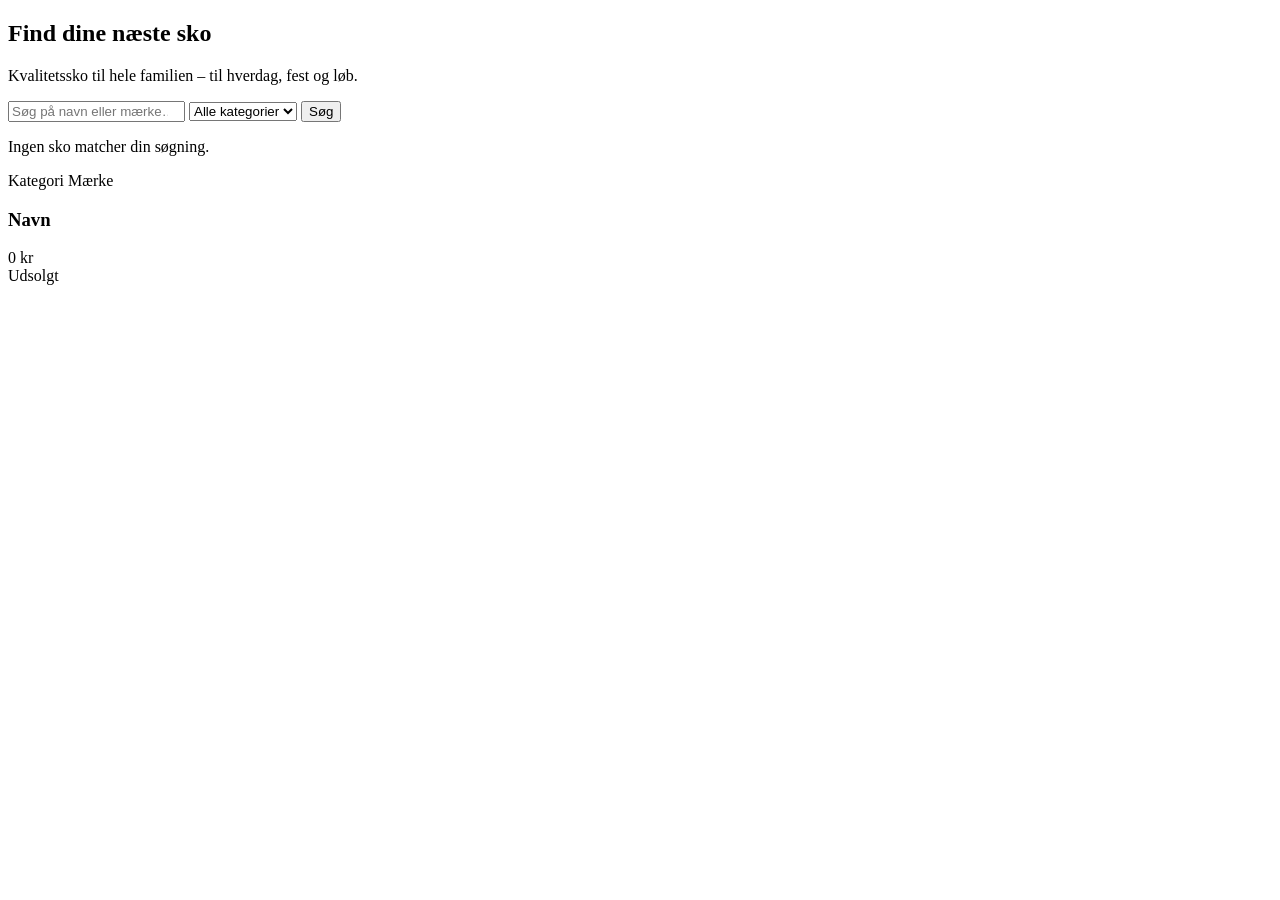
<file: src/main/resources/templates/index.html>
<!DOCTYPE html>
<html lang="da" xmlns:th="http://www.thymeleaf.org">
<head th:replace="~{fragments/layout :: head('Butik')}"></head>
<body>
<header th:replace="~{fragments/layout :: header}"></header>

<main class="wrap">
    <section class="hero">
        <h1>Find dine næste sko</h1>
        <p>Kvalitetssko til hele familien – til hverdag, fest og løb.</p>
    </section>

    <form class="filter" th:action="@{/}" method="get">
        <input type="search" name="soeg" th:value="${soeg}" placeholder="Søg på navn eller mærke…">
        <select name="kategori">
            <option value="">Alle kategorier</option>
            <option th:each="k : ${alleKategorier}" th:value="${k}" th:text="${k.visningsnavn}"
                    th:selected="${k == valgtKategori}"></option>
        </select>
        <button type="submit" class="btn">Søg</button>
    </form>

    <p class="muted" th:if="${#lists.isEmpty(sko)}">Ingen sko matcher din søgning.</p>

    <div class="grid">
        <a class="kort" th:each="s : ${sko}" th:href="@{/sko/{id}(id=${s.id})}">
            <div th:replace="~{fragments/layout :: billede(${s}, '')}"></div>
            <div class="kort-indhold">
                <span class="tag" th:text="${s.kategori.visningsnavn}">Kategori</span>
                <span class="maerke" th:text="${s.maerke}">Mærke</span>
                <h3 th:text="${s.navn}">Navn</h3>
                <div class="pris" th:text="${#numbers.formatDecimal(s.pris, 1, 'POINT', 2, 'COMMA')} + ' kr'">0 kr</div>
                <span class="udsolgt" th:if="${s.samletLager == 0}">Udsolgt</span>
            </div>
        </a>
    </div>
</main>

<footer th:replace="~{fragments/layout :: footer}"></footer>
</body>
</html>
</file>
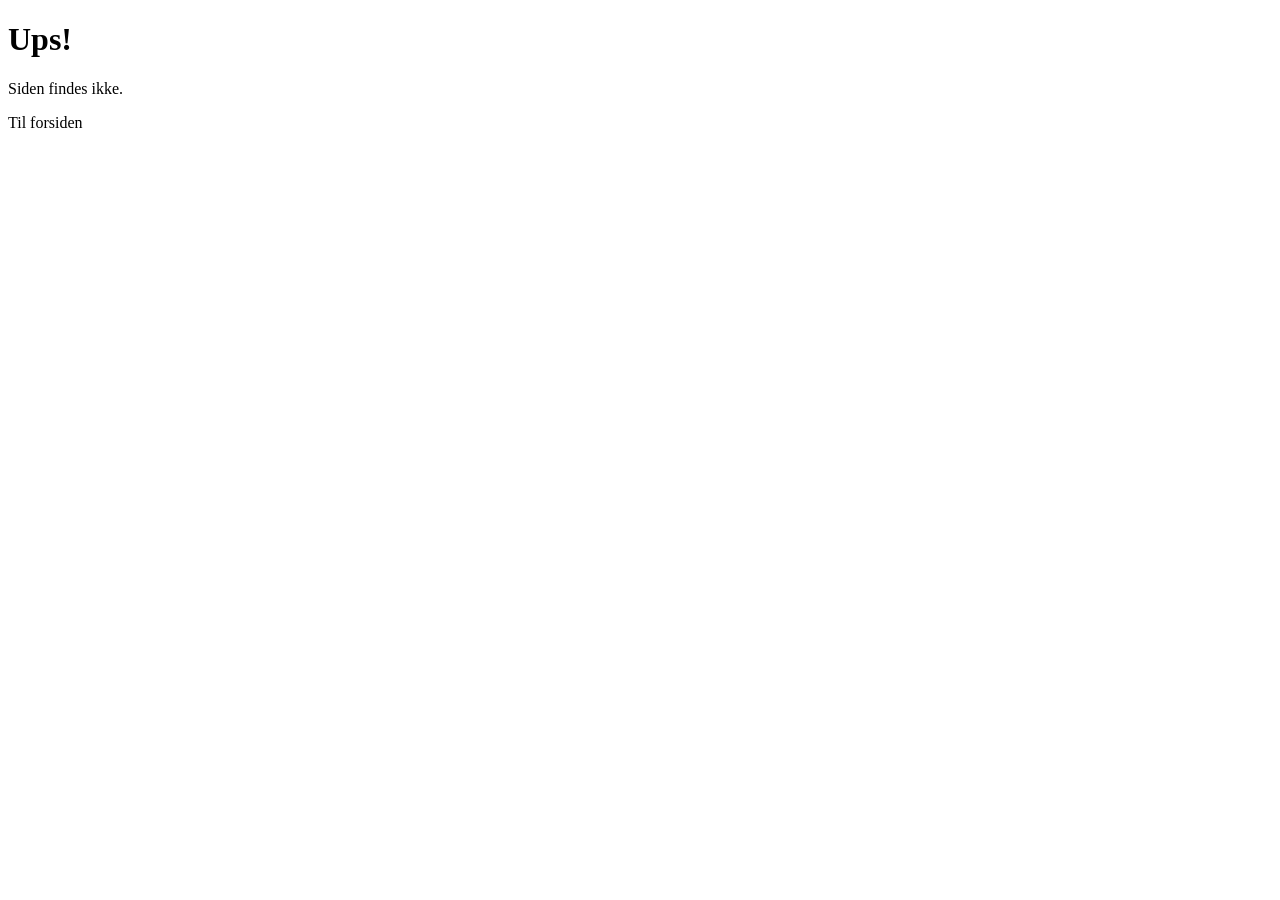
<file: src/main/resources/templates/fejl.html>
<!DOCTYPE html>
<html lang="da" xmlns:th="http://www.thymeleaf.org">
<head th:replace="~{fragments/layout :: head('Ikke fundet')}"></head>
<body>
<header th:replace="~{fragments/layout :: header}"></header>

<main class="wrap smal tom">
    <h1>Ups!</h1>
    <p th:text="${besked}">Siden findes ikke.</p>
    <a class="btn" th:href="@{/}">Til forsiden</a>
</main>

<footer th:replace="~{fragments/layout :: footer}"></footer>
</body>
</html>
</file>
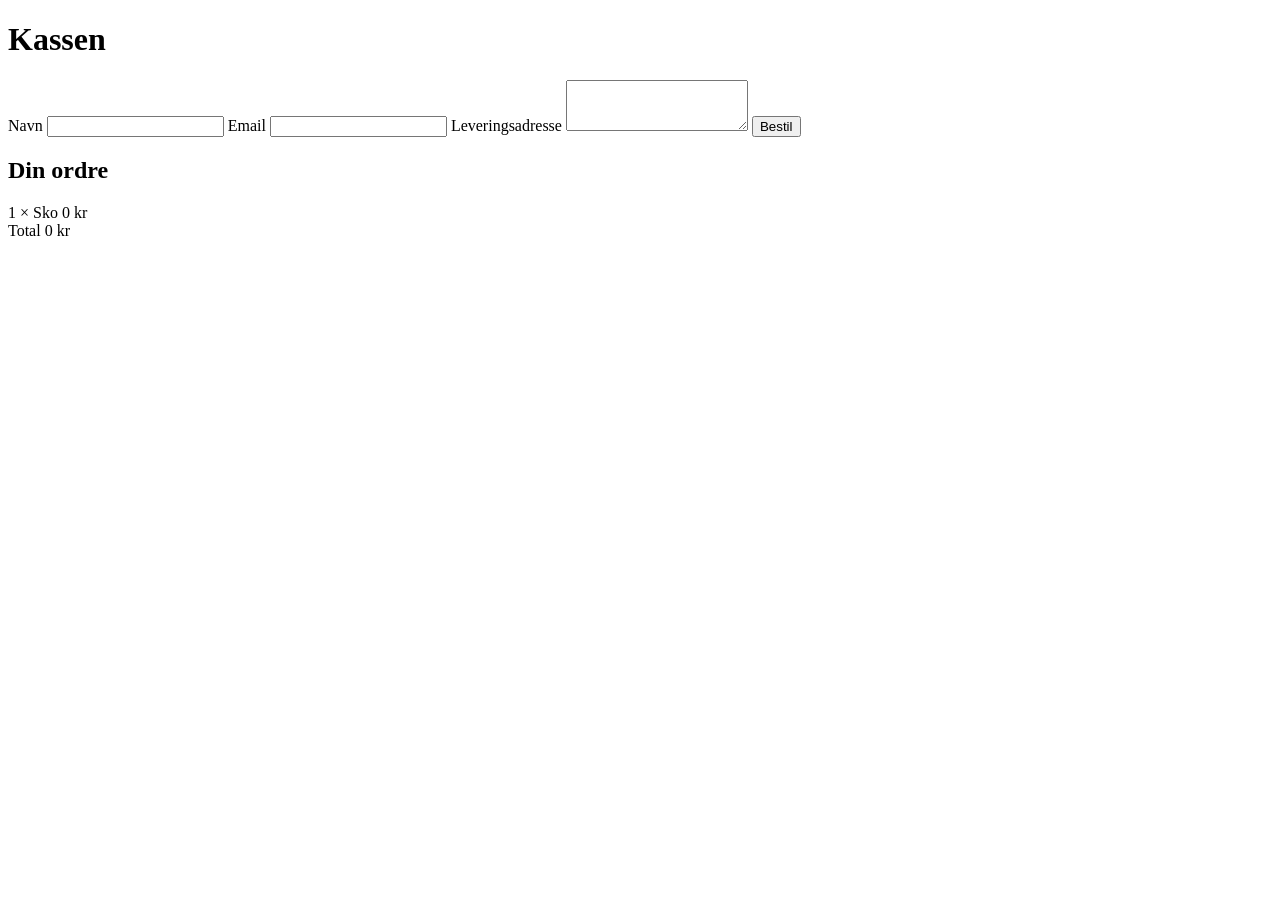
<file: src/main/resources/templates/kasse.html>
<!DOCTYPE html>
<html lang="da" xmlns:th="http://www.thymeleaf.org">
<head th:replace="~{fragments/layout :: head('Kassen')}"></head>
<body>
<header th:replace="~{fragments/layout :: header}"></header>

<main class="wrap smal">
    <h1>Kassen</h1>

    <div class="kasse">
        <form class="formular" th:action="@{/kasse}" th:object="${kasseForm}" method="post">
            <label>Navn
                <input type="text" th:field="*{navn}" autocomplete="name">
                <span class="felt-fejl" th:if="${#fields.hasErrors('navn')}" th:errors="*{navn}"></span>
            </label>
            <label>Email
                <input type="email" th:field="*{email}" autocomplete="email">
                <span class="felt-fejl" th:if="${#fields.hasErrors('email')}" th:errors="*{email}"></span>
            </label>
            <label>Leveringsadresse
                <textarea th:field="*{adresse}" rows="3" autocomplete="street-address"></textarea>
                <span class="felt-fejl" th:if="${#fields.hasErrors('adresse')}" th:errors="*{adresse}"></span>
            </label>
            <button type="submit" class="btn stor">Bestil</button>
        </form>

        <aside class="opsummering">
            <h2>Din ordre</h2>
            <div class="linje" th:each="l : ${linjer}">
                <span th:text="${l.antal} + ' × ' + ${l.variant.sko.navn} + ' (str. ' + ${l.variant.stoerrelse} + ')'">1 × Sko</span>
                <span th:text="${#numbers.formatDecimal(l.linjeTotal(), 1, 'POINT', 2, 'COMMA')} + ' kr'">0 kr</span>
            </div>
            <div class="linje total">
                <span>Total</span>
                <span th:text="${#numbers.formatDecimal(total, 1, 'POINT', 2, 'COMMA')} + ' kr'">0 kr</span>
            </div>
        </aside>
    </div>
</main>

<footer th:replace="~{fragments/layout :: footer}"></footer>
</body>
</html>
</file>
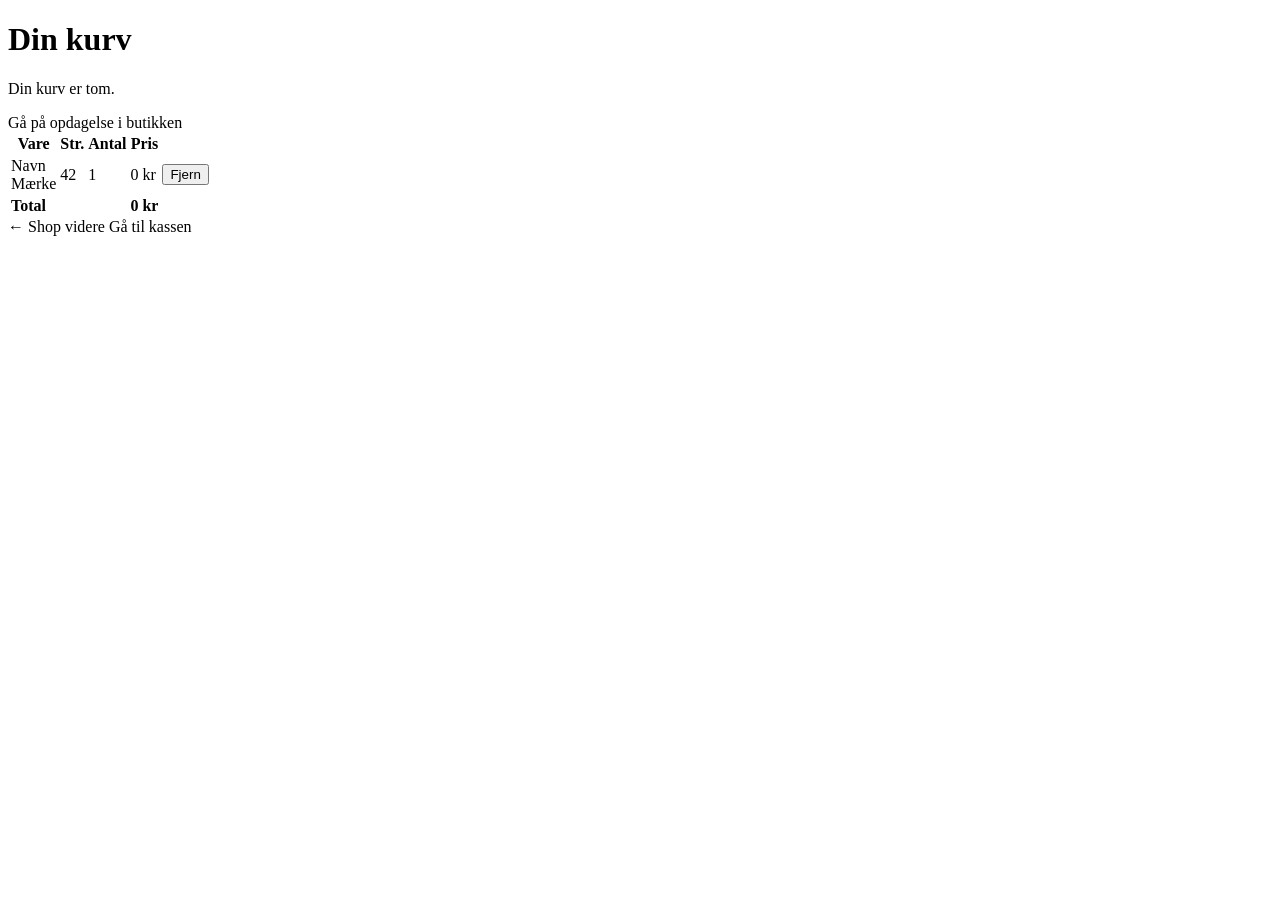
<file: src/main/resources/templates/kurv.html>
<!DOCTYPE html>
<html lang="da" xmlns:th="http://www.thymeleaf.org">
<head th:replace="~{fragments/layout :: head('Kurv')}"></head>
<body>
<header th:replace="~{fragments/layout :: header}"></header>

<main class="wrap smal">
    <h1>Din kurv</h1>
    <div th:replace="~{fragments/layout :: beskeder}"></div>

    <div th:if="${#lists.isEmpty(linjer)}" class="tom">
        <p>Din kurv er tom.</p>
        <a class="btn" th:href="@{/}">Gå på opdagelse i butikken</a>
    </div>

    <div th:unless="${#lists.isEmpty(linjer)}">
        <table class="tabel">
            <thead>
            <tr><th>Vare</th><th>Str.</th><th>Antal</th><th class="hoejre">Pris</th><th></th></tr>
            </thead>
            <tbody>
            <tr th:each="l : ${linjer}">
                <td>
                    <a th:href="@{/sko/{id}(id=${l.variant.sko.id})}" th:text="${l.variant.sko.navn}">Navn</a>
                    <div class="muted" th:text="${l.variant.sko.maerke}">Mærke</div>
                </td>
                <td th:text="${l.variant.stoerrelse}">42</td>
                <td th:text="${l.antal}">1</td>
                <td class="hoejre" th:text="${#numbers.formatDecimal(l.linjeTotal(), 1, 'POINT', 2, 'COMMA')} + ' kr'">0 kr</td>
                <td>
                    <form th:action="@{/kurv/fjern/{id}(id=${l.variant.id})}" method="post">
                        <button class="link-knap" type="submit">Fjern</button>
                    </form>
                </td>
            </tr>
            </tbody>
            <tfoot>
            <tr>
                <td colspan="3"><strong>Total</strong></td>
                <td class="hoejre"><strong th:text="${#numbers.formatDecimal(total, 1, 'POINT', 2, 'COMMA')} + ' kr'">0 kr</strong></td>
                <td></td>
            </tr>
            </tfoot>
        </table>
        <div class="handlinger">
            <a th:href="@{/}">← Shop videre</a>
            <a class="btn stor" th:href="@{/kasse}">Gå til kassen</a>
        </div>
    </div>
</main>

<footer th:replace="~{fragments/layout :: footer}"></footer>
</body>
</html>
</file>
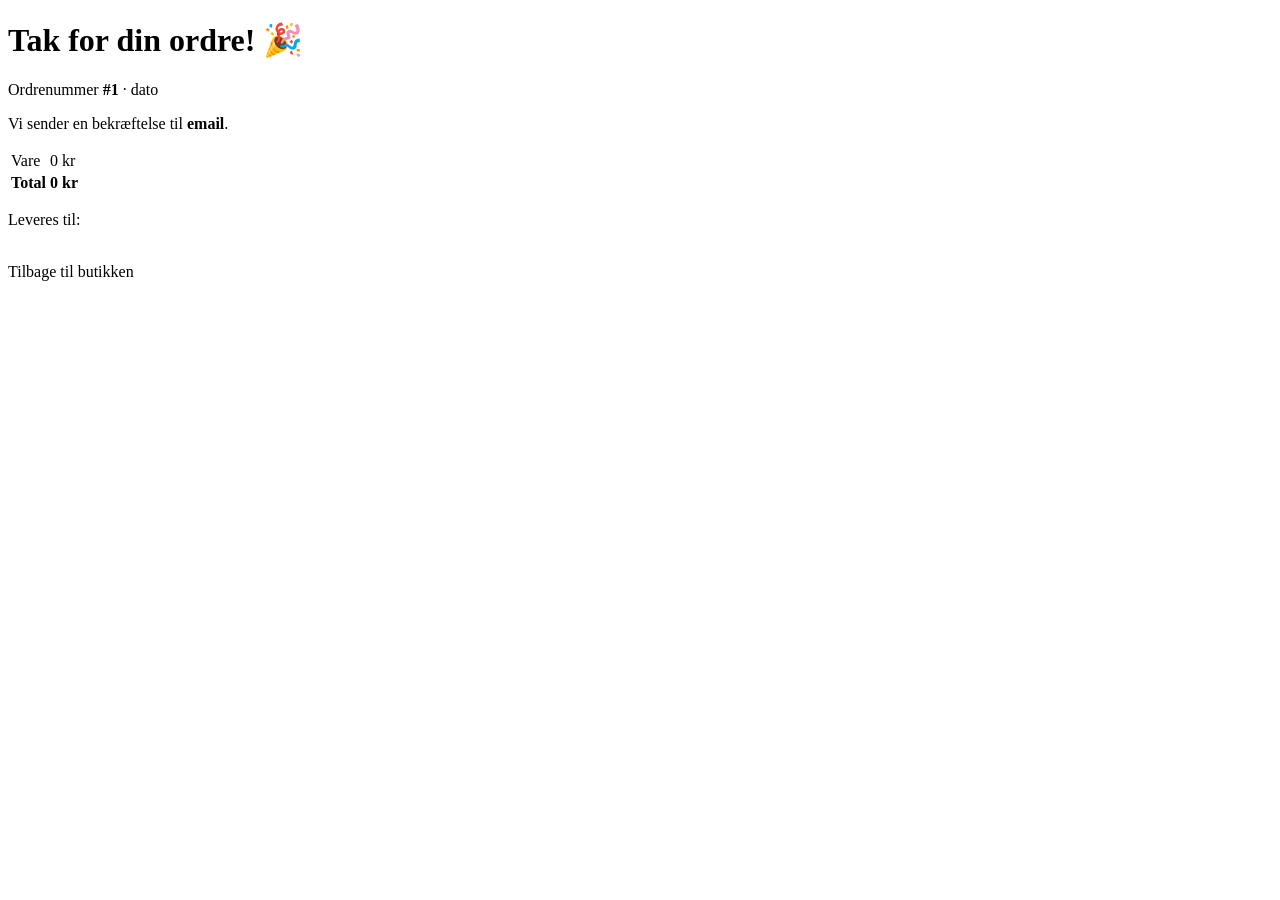
<file: src/main/resources/templates/kvittering.html>
<!DOCTYPE html>
<html lang="da" xmlns:th="http://www.thymeleaf.org">
<head th:replace="~{fragments/layout :: head('Tak for din ordre')}"></head>
<body>
<header th:replace="~{fragments/layout :: header}"></header>

<main class="wrap smal">
    <div class="kvittering">
        <h1>Tak for din ordre! 🎉</h1>
        <p>Ordrenummer <strong th:text="'#' + ${ordre.id}">#1</strong> ·
            <span th:text="${#temporals.format(ordre.oprettet, 'dd-MM-yyyy HH:mm')}">dato</span></p>
        <p>Vi sender en bekræftelse til <strong th:text="${ordre.email}">email</strong>.</p>

        <table class="tabel">
            <tr th:each="l : ${ordre.linjer}">
                <td th:text="${l.antal} + ' × ' + ${l.variant.sko.navn} + ' (str. ' + ${l.variant.stoerrelse} + ')'">Vare</td>
                <td class="hoejre" th:text="${#numbers.formatDecimal(l.linjeTotal, 1, 'POINT', 2, 'COMMA')} + ' kr'">0 kr</td>
            </tr>
            <tr>
                <td><strong>Total</strong></td>
                <td class="hoejre"><strong th:text="${#numbers.formatDecimal(ordre.total, 1, 'POINT', 2, 'COMMA')} + ' kr'">0 kr</strong></td>
            </tr>
        </table>

        <p class="muted">Leveres til:<br><span th:text="${ordre.kundeNavn}"></span><br>
            <span th:text="${ordre.adresse}"></span></p>
        <a class="btn" th:href="@{/}">Tilbage til butikken</a>
    </div>
</main>

<footer th:replace="~{fragments/layout :: footer}"></footer>
</body>
</html>
</file>
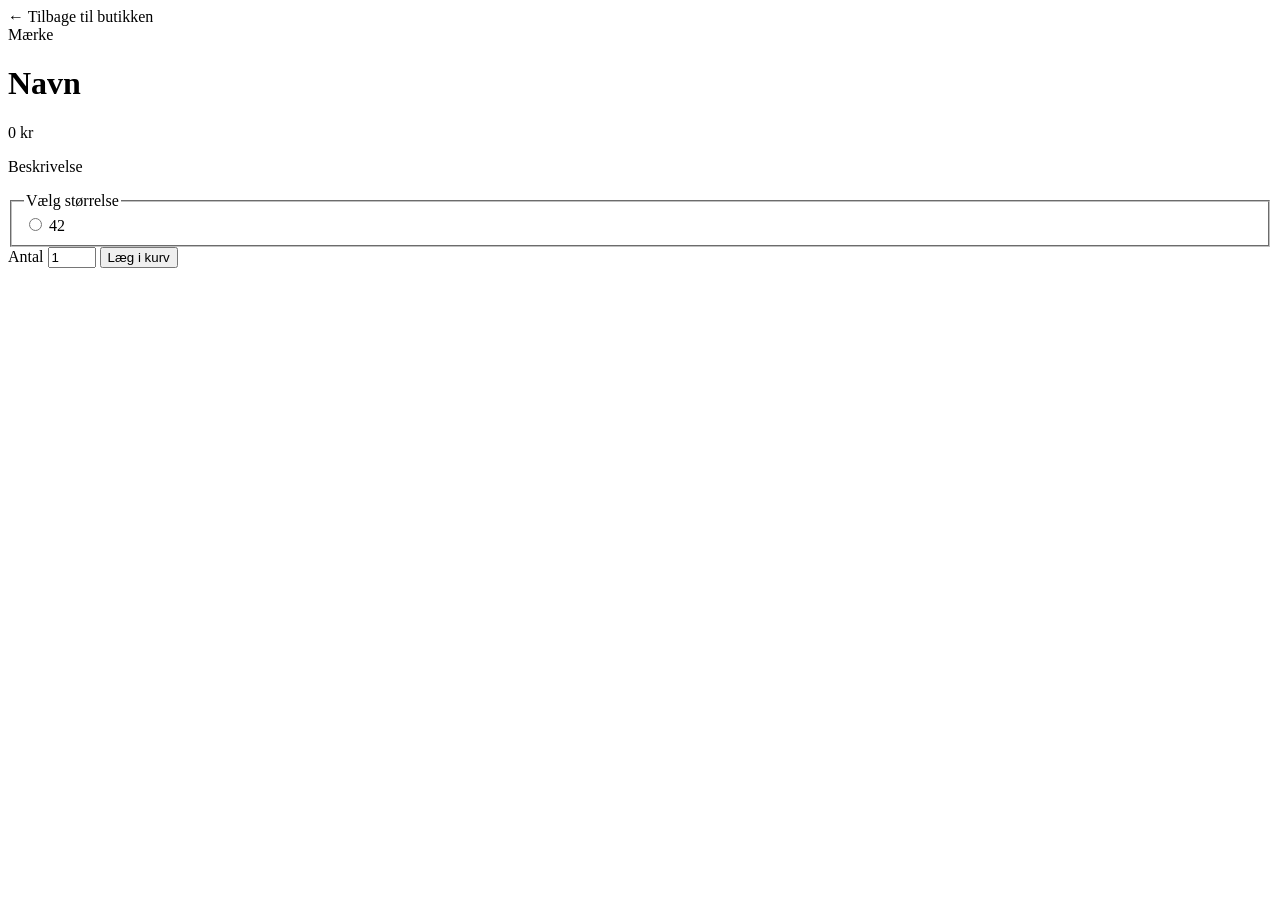
<file: src/main/resources/templates/sko.html>
<!DOCTYPE html>
<html lang="da" xmlns:th="http://www.thymeleaf.org">
<head th:replace="~{fragments/layout :: head(${sko.navn})}"></head>
<body>
<header th:replace="~{fragments/layout :: header}"></header>

<main class="wrap">
    <a class="tilbage" th:href="@{/}">← Tilbage til butikken</a>
    <div th:replace="~{fragments/layout :: beskeder}"></div>

    <div class="produkt">
        <div th:replace="~{fragments/layout :: billede(${sko}, 'stor')}"></div>

        <div class="produkt-info">
            <span class="maerke" th:text="${sko.maerke}">Mærke</span>
            <h1 th:text="${sko.navn}">Navn</h1>
            <div class="pris stor" th:text="${#numbers.formatDecimal(sko.pris, 1, 'POINT', 2, 'COMMA')} + ' kr'">0 kr</div>
            <p th:text="${sko.beskrivelse}">Beskrivelse</p>

            <form th:action="@{/kurv/tilfoej}" method="post">
                <input type="hidden" name="skoId" th:value="${sko.id}">
                <fieldset class="stoerrelser">
                    <legend>Vælg størrelse</legend>
                    <label th:each="v : ${sko.varianterSorteret}"
                           th:classappend="${!v.erPaaLager()} ? 'udsolgt-str'"
                           th:title="${v.erPaaLager()} ? ${v.lager} + ' på lager' : 'Udsolgt'">
                        <input type="radio" name="variantId" th:value="${v.id}" th:disabled="${!v.erPaaLager()}">
                        <span th:text="${v.stoerrelse}">42</span>
                    </label>
                </fieldset>
                <label class="antal">Antal
                    <input type="number" name="antal" value="1" min="1" max="10">
                </label>
                <button type="submit" class="btn stor" th:disabled="${sko.samletLager == 0}"
                        th:text="${sko.samletLager == 0} ? 'Udsolgt' : 'Læg i kurv'">Læg i kurv</button>
            </form>
        </div>
    </div>
</main>

<footer th:replace="~{fragments/layout :: footer}"></footer>
</body>
</html>
</file>
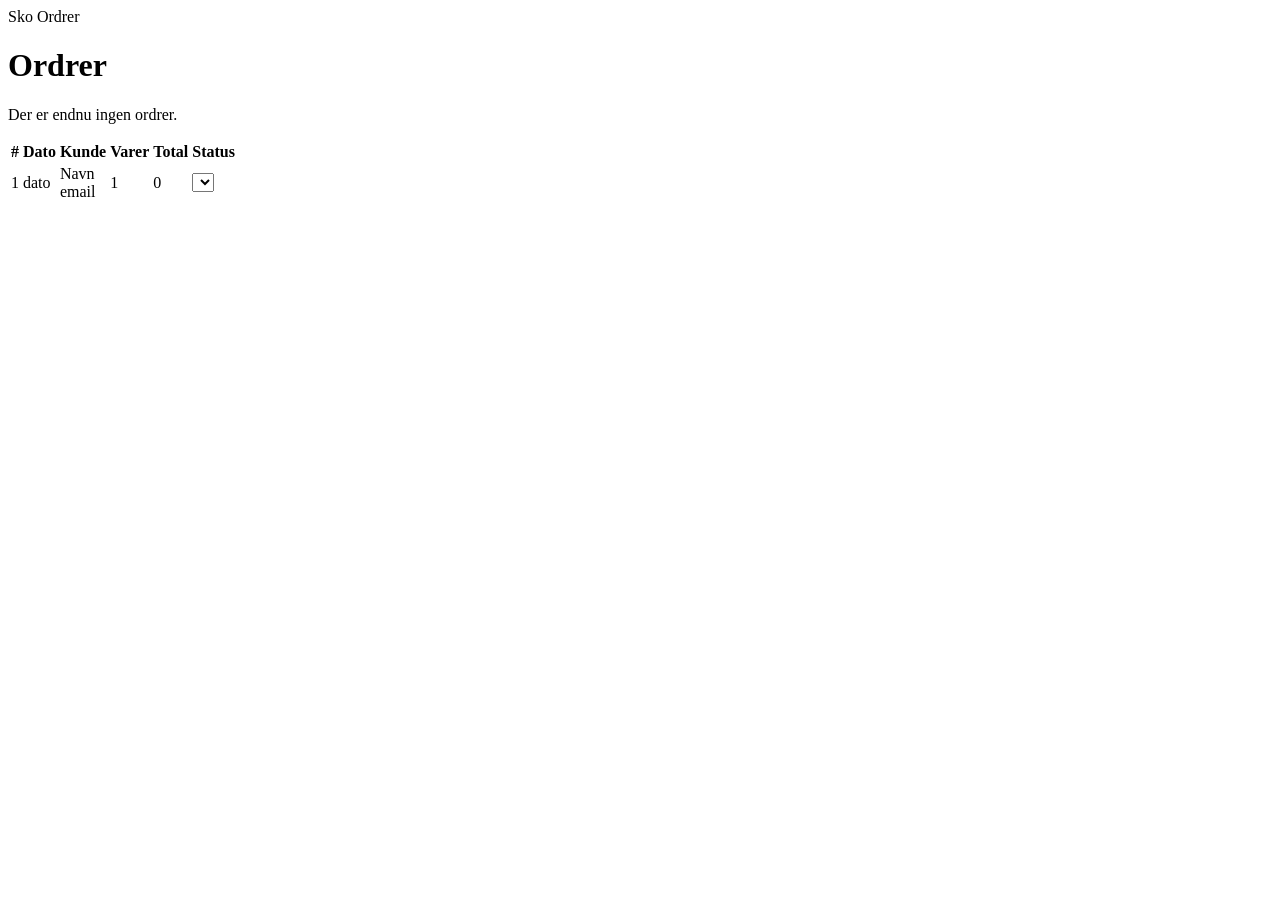
<file: src/main/resources/templates/admin/ordrer.html>
<!DOCTYPE html>
<html lang="da" xmlns:th="http://www.thymeleaf.org">
<head th:replace="~{fragments/layout :: head('Admin · Ordrer')}"></head>
<body>
<header th:replace="~{fragments/layout :: header}"></header>

<main class="wrap">
    <nav class="admin-nav">
        <a th:href="@{/admin/sko}">Sko</a>
        <a class="aktiv" th:href="@{/admin/ordrer}">Ordrer</a>
    </nav>
    <h1>Ordrer</h1>

    <p class="muted" th:if="${#lists.isEmpty(ordrer)}">Der er endnu ingen ordrer.</p>

    <table class="tabel" th:unless="${#lists.isEmpty(ordrer)}">
        <thead>
        <tr><th>#</th><th>Dato</th><th>Kunde</th><th>Varer</th><th class="hoejre">Total</th><th>Status</th></tr>
        </thead>
        <tbody>
        <tr th:each="o : ${ordrer}">
            <td><a th:href="@{/ordre/{id}(id=${o.id})}" th:text="${o.id}">1</a></td>
            <td th:text="${#temporals.format(o.oprettet, 'dd-MM-yyyy HH:mm')}">dato</td>
            <td>
                <span th:text="${o.kundeNavn}">Navn</span>
                <div class="muted" th:text="${o.email}">email</div>
            </td>
            <td th:text="${o.antalVarer}">1</td>
            <td class="hoejre" th:text="${#numbers.formatDecimal(o.total, 1, 'POINT', 2, 'COMMA')} + ' kr'">0</td>
            <td>
                <form th:action="@{/admin/ordrer/{id}/status(id=${o.id})}" method="post">
                    <select name="status" onchange="this.form.submit()"
                            th:disabled="${o.status.name() == 'ANNULLERET'}">
                        <option th:each="st : ${statusser}" th:value="${st}" th:text="${st}"
                                th:selected="${st == o.status}"></option>
                    </select>
                </form>
            </td>
        </tr>
        </tbody>
    </table>
</main>

<footer th:replace="~{fragments/layout :: footer}"></footer>
</body>
</html>
</file>
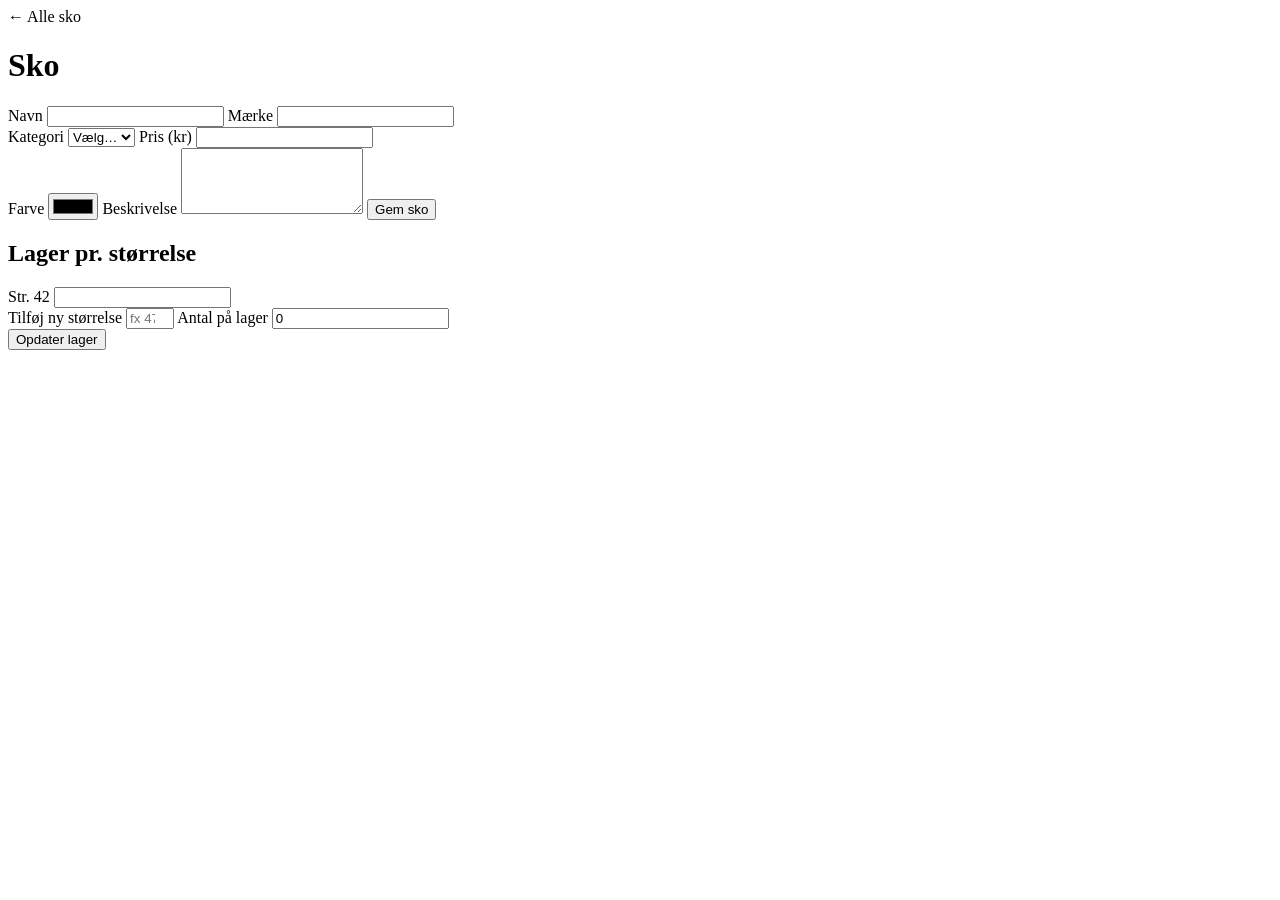
<file: src/main/resources/templates/admin/sko-form.html>
<!DOCTYPE html>
<html lang="da" xmlns:th="http://www.thymeleaf.org">
<head th:replace="~{fragments/layout :: head(${sko.id == null} ? 'Ny sko' : 'Rediger sko')}"></head>
<body>
<header th:replace="~{fragments/layout :: header}"></header>

<main class="wrap smal">
    <a class="tilbage" th:href="@{/admin/sko}">← Alle sko</a>
    <div th:replace="~{fragments/layout :: beskeder}"></div>
    <h1 th:text="${sko.id == null} ? 'Ny sko' : 'Rediger ' + ${sko.navn}">Sko</h1>

    <form class="formular" th:action="@{/admin/sko}" th:object="${sko}" method="post">
        <input type="hidden" th:field="*{id}">
        <label>Navn
            <input type="text" th:field="*{navn}">
            <span class="felt-fejl" th:if="${#fields.hasErrors('navn')}" th:errors="*{navn}"></span>
        </label>
        <label>Mærke
            <input type="text" th:field="*{maerke}">
            <span class="felt-fejl" th:if="${#fields.hasErrors('maerke')}" th:errors="*{maerke}"></span>
        </label>
        <div class="to-kolonner">
            <label>Kategori
                <select th:field="*{kategori}">
                    <option value="">Vælg…</option>
                    <option th:each="k : ${kategorier}" th:value="${k}" th:text="${k.visningsnavn}"></option>
                </select>
                <span class="felt-fejl" th:if="${#fields.hasErrors('kategori')}" th:errors="*{kategori}"></span>
            </label>
            <label>Pris (kr)
                <input type="number" step="0.01" min="0" th:field="*{pris}">
                <span class="felt-fejl" th:if="${#fields.hasErrors('pris')}" th:errors="*{pris}"></span>
            </label>
        </div>
        <label>Farve
            <input type="color" th:field="*{farve}">
        </label>
        <label>Beskrivelse
            <textarea rows="4" th:field="*{beskrivelse}"></textarea>
        </label>
        <button class="btn" type="submit">Gem sko</button>
    </form>

    <section th:if="${sko.id != null}" class="lager">
        <h2>Lager pr. størrelse</h2>
        <form class="formular" th:action="@{/admin/sko/{id}/lager(id=${sko.id})}" method="post">
            <div class="lager-grid">
                <label th:each="v : ${sko.varianterSorteret}">
                    <span th:text="'Str. ' + ${v.stoerrelse}">Str. 42</span>
                    <input type="number" min="0" th:name="'lager_' + ${v.stoerrelse}" th:value="${v.lager}">
                </label>
            </div>
            <div class="to-kolonner">
                <label>Tilføj ny størrelse
                    <input type="number" name="nyStoerrelse" min="15" max="50" placeholder="fx 47">
                </label>
                <label>Antal på lager
                    <input type="number" name="nyLager" min="0" value="0">
                </label>
            </div>
            <button class="btn" type="submit">Opdater lager</button>
        </form>
    </section>
</main>

<footer th:replace="~{fragments/layout :: footer}"></footer>
</body>
</html>
</file>
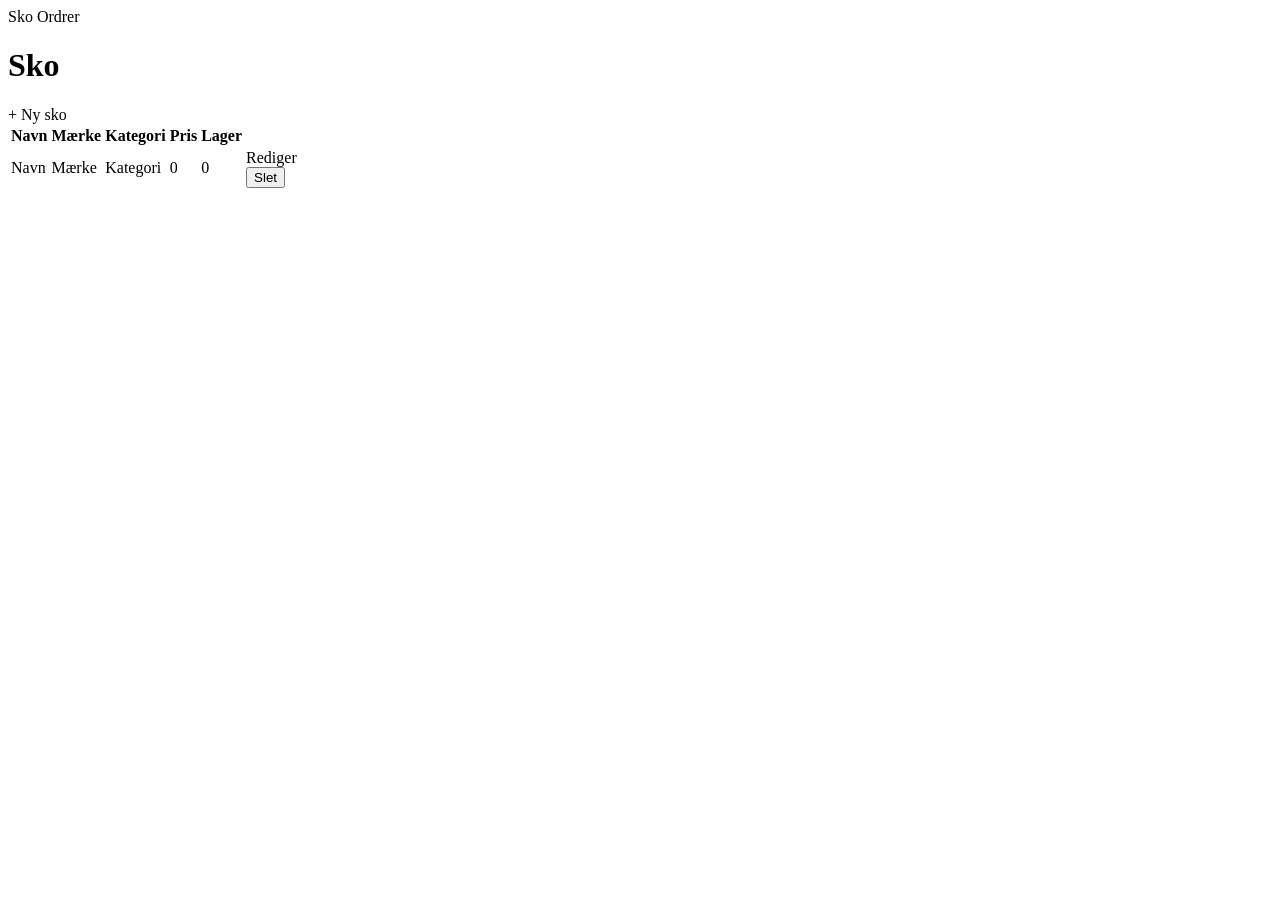
<file: src/main/resources/templates/admin/sko-liste.html>
<!DOCTYPE html>
<html lang="da" xmlns:th="http://www.thymeleaf.org">
<head th:replace="~{fragments/layout :: head('Admin · Sko')}"></head>
<body>
<header th:replace="~{fragments/layout :: header}"></header>

<main class="wrap">
    <nav class="admin-nav">
        <a class="aktiv" th:href="@{/admin/sko}">Sko</a>
        <a th:href="@{/admin/ordrer}">Ordrer</a>
    </nav>
    <div th:replace="~{fragments/layout :: beskeder}"></div>

    <div class="handlinger">
        <h1>Sko</h1>
        <a class="btn" th:href="@{/admin/sko/ny}">+ Ny sko</a>
    </div>

    <table class="tabel">
        <thead>
        <tr><th>Navn</th><th>Mærke</th><th>Kategori</th><th class="hoejre">Pris</th><th class="hoejre">Lager</th><th></th></tr>
        </thead>
        <tbody>
        <tr th:each="s : ${skoListe}">
            <td><a th:href="@{/sko/{id}(id=${s.id})}" th:text="${s.navn}">Navn</a></td>
            <td th:text="${s.maerke}">Mærke</td>
            <td th:text="${s.kategori.visningsnavn}">Kategori</td>
            <td class="hoejre" th:text="${#numbers.formatDecimal(s.pris, 1, 'POINT', 2, 'COMMA')}">0</td>
            <td class="hoejre" th:text="${s.samletLager}" th:classappend="${s.samletLager == 0} ? 'udsolgt'">0</td>
            <td class="hoejre knapper">
                <a th:href="@{/admin/sko/{id}/rediger(id=${s.id})}">Rediger</a>
                <form th:action="@{/admin/sko/{id}/slet(id=${s.id})}" method="post"
                      onsubmit="return confirm('Slet denne sko?')">
                    <button class="link-knap fare" type="submit">Slet</button>
                </form>
            </td>
        </tr>
        </tbody>
    </table>
</main>

<footer th:replace="~{fragments/layout :: footer}"></footer>
</body>
</html>
</file>
